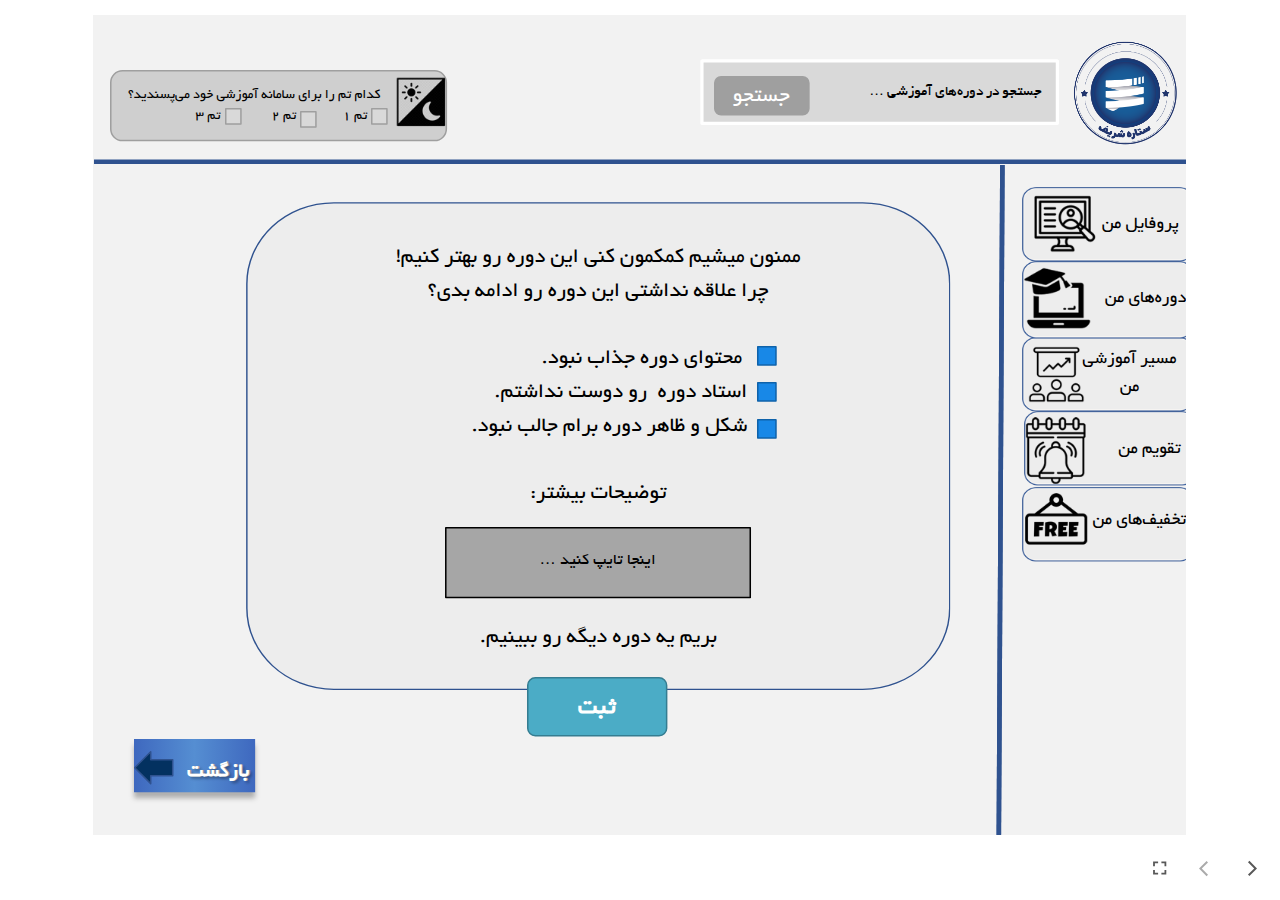
<file: index.html>
﻿<!doctype html>
<html lang="en-US">
<head>
  <meta charset="utf-8">
  <!-- Created using Storyline 360 - http://www.articulate.com  -->
  <!-- version: 3.72.29699.0 -->
  <title>lms1</title>
  <meta http-equiv="x-ua-compatible" content="IE=edge"/>
  <meta name="viewport" content="width=device-width,initial-scale=1,user-scalable=no,shrink-to-fit=no,minimal-ui"/>
  <meta name="apple-mobile-web-app-capable" content="yes"/>
  <style>
    html, body { height: 100%; padding: 0; margin: 0 }
    #app { height: 100%; width: 100%; }
  </style>

  <script>
    window.DS = {};
    window.globals = {
      DATA_PATH_BASE: '',
      HAS_FRAME: true,
      HAS_SLIDE: true,

      lmsPresent: false,
      tinCanPresent: false,
      cmi5Present: false,
      aoSupport: false,
      scale: 'noscale',
      captureRc: false,
      browserSize: 'optimal',
      bgColor: '#FFFFFF',
      features: 'AccessibleVideo,ConnectionMessages,FullScreenToggle,InsertSvgPicture,LayerPresentAsDialog,MultipleQuizTracking,PlayerSpeedControl,UpdatedThemeEditor,UseAudioElement',
      themeName: 'unified',
      preloaderColor: '#8C8C8C',
      suppressAnalytics: false,
      productChannel: 'stable',
      publishSource: 'storyline',
      aid: 'aid|fc96c266-6e23-4fcd-ad42-a68e541458d1',
      cid: '77bfec65-4844-4a6d-b167-8bf6cefc2b01',
      playerVersion: '3.72.29699.0',
      publishTimestamp: '2023-02-23T06:03:39.9209340Z',
      maxIosVideoElements: 10,
      connectionSettings: { message: 'You%20are%20offline.%20Trying%20to%20reconnect...', useDarkTheme: true },

      
      parseParams: function(qs) {
        if (window.globals.parsedParams != null) {
          return window.globals.parsedParams;
        }
        qs = (qs || window.location.search.substr(1)).split('+').join(' ');
        var params = {},
            tokens,
            re = /[?&]?([^=]+)=([^&]*)/g;

        while (tokens = re.exec(qs)) {
          params[decodeURIComponent(tokens[1]).trim()] =
            decodeURIComponent(tokens[2]).trim();
        }
        window.globals.parsedParams = params;
        return params;
      }

    };
  </script>
  <script>
    var isIe11 = ('ActiveXObject' in window || window.MSBlobBuilder != null)
      && window.msCrypto != null && !window.ActiveXObject;
    if (isIe11) {
      window.globals.unsupportedBrowser = true;
      document.write(atob('[base64]'));
    }
  </script>
  
  <script>window.THREE = { };</script>
  
</head>
<body style="background: #FFFFFF" class="cs-HTML theme-unified">
  <!-- 360 -->
  <script>!function(){var e,i=/iPhone/i,o=/iPod/i,n=/iPad/i,t=/\biOS-universal(?:.+)Mac\b/i,r=/\bAndroid(?:.+)Mobile\b/i,a=/Android/i,d=/(?:SD4930UR|\bSilk(?:.+)Mobile\b)/i,p=/Silk/i,l=/Windows Phone/i,u=/\bWindows(?:.+)ARM\b/i,b=/BlackBerry/i,s=/BB10/i,c=/Opera Mini/i,f=/\b(CriOS|Chrome)(?:.+)Mobile/i,h=/Mobile(?:.+)Firefox\b/i,v=function(e){return void 0!==e&&"MacIntel"===e.platform&&"number"==typeof e.maxTouchPoints&&e.maxTouchPoints>1&&"undefined"==typeof MSStream};e=function(e){var m={userAgent:"",platform:"",maxTouchPoints:0};e||"undefined"==typeof navigator?"string"==typeof e?m.userAgent=e:e&&e.userAgent&&(m={userAgent:e.userAgent,platform:e.platform,maxTouchPoints:e.maxTouchPoints||0}):m={userAgent:navigator.userAgent,platform:navigator.platform,maxTouchPoints:navigator.maxTouchPoints||0};var g=m.userAgent,y=g.split("[FBAN");void 0!==y[1]&&(g=y[0]),void 0!==(y=g.split("Twitter"))[1]&&(g=y[0]);var A=function(e){return function(i){return i.test(e)}}(g),w={apple:{phone:A(i)&&!A(l),ipod:A(o),tablet:!A(i)&&(A(n)||v(m))&&!A(l),universal:A(t),device:(A(i)||A(o)||A(n)||A(t)||v(m))&&!A(l)},amazon:{phone:A(d),tablet:!A(d)&&A(p),device:A(d)||A(p)},android:{phone:!A(l)&&A(d)||!A(l)&&A(r),tablet:!A(l)&&!A(d)&&!A(r)&&(A(p)||A(a)),device:!A(l)&&(A(d)||A(p)||A(r)||A(a))||A(/\bokhttp\b/i)},windows:{phone:A(l),tablet:A(u),device:A(l)||A(u)},other:{blackberry:A(b),blackberry10:A(s),opera:A(c),firefox:A(h),chrome:A(f),device:A(b)||A(s)||A(c)||A(h)||A(f)},any:!1,phone:!1,tablet:!1};return w.any=w.apple.device||w.android.device||w.windows.device||w.other.device,w.phone=w.apple.phone||w.android.phone||w.windows.phone,w.tablet=w.apple.tablet||w.android.tablet||w.windows.tablet,w}(),"object"==typeof exports&&"undefined"!=typeof module?module.exports=e:"function"==typeof define&&define.amd?define((function(){return e})):this.isMobile=e}();
    window.isMobile.apple.tablet = window.isMobile.apple.tablet ||
      (navigator.platform === 'MacIntel' && navigator.maxTouchPoints > 1);
    window.isMobile.apple.device = window.isMobile.apple.device || window.isMobile.apple.tablet;
    window.isMobile.tablet = window.isMobile.tablet || window.isMobile.apple.tablet;
    window.isMobile.any = window.isMobile.any || window.isMobile.apple.tablet;
  </script>

  <div id="focus-sink" tabindex="-1"></div>

  <div id="preso"></div>
  <script>
    (function() {

      var classTypes = [ 'desktop', 'mobile', 'phone', 'tablet' ];

      var addDeviceClasses = function(prefix, testObj) {
        var curr, i;
        for (i = 0; i < classTypes.length; i++) {
          curr = classTypes[i];
          if (testObj[curr]) {
            document.body.classList.add(prefix + curr);
          }
        }
      };

      var params = window.globals.parseParams(),
          isDevicePreview = params.devicepreview === '1',
          isPhoneOverride = params.deviceType === 'phone' || (isDevicePreview && params.phone == '1'),
          isTabletOverride = (params.deviceType === 'tablet' || isDevicePreview) && !isPhoneOverride,
          isMobileOverride = isPhoneOverride || isTabletOverride;

      var deviceView = {
        desktop: !window.isMobile.any && !isMobileOverride,
        mobile: window.isMobile.any || isMobileOverride,
        phone: isPhoneOverride || (window.isMobile.phone && !isTabletOverride),
        tablet: isTabletOverride || window.isMobile.tablet
      };

      window.globals.deviceView = deviceView;
      window.isMobile.desktop = !window.isMobile.any;
      window.isMobile.mobile = window.isMobile.any;

      addDeviceClasses('view-', deviceView);

    })();
  </script>
  
  <script src='story_content/user.js' type=text/javascript></script>
  <div class="slide-loader"></div>

  <script>
    var doc = document, loader = doc.body.querySelector('.slide-loader'); [ 1, 2, 3 ].forEach(function(n) { var d = doc.createElement('div'); d.style.backgroundColor = window.globals.preloaderColor; d.classList.add('mobile-loader-dot'); d.classList.add('dot' + n); loader.appendChild(d); });
  </script>

  <div class="mobile-load-title-overlay" style="display: none">
    <div class="mobile-load-title">lms1</div>
  </div>

  <div class="mobile-chrome-warning"></div>

  
<style>
  .warn-connection-dialog {
    display: none;
    background: transparent;
    pointer-events: none;
    position: fixed;
    left: 0;
    top: 0;
    width: 100%;
    height: 100%;
    z-index: 999;
  }

  .warn-connection-content {
    border-radius: 4px;
    background: white;
    border: 1px solid #E7E7E7;
    color: #333333;
    box-shadow: 0 2px 4px rgba(0, 0, 0, 0.25);
    transition: all 150ms ease-out;
    position: absolute;
    white-space: nowrap;
  }

  .view-phone.is-landscape .warn-connection-content {
    left: 23px;
    bottom: 23px;
  }

  .view-tablet.is-landscape .warn-connection-content {
    left: 50%;
    top: 20px;
    transform: translateX(-50%);
  }

  .is-portrait .warn-connection-content {
    transform: translate(-50%, calc(-100% - 15px));
  }

  .warn-connection-content p {
    display: inline-block;
    margin: 0 8px 0 0;
    line-height: 33px;
    font-size: 11px;
  }

  .warn-connection-content svg {
    position: relative;
    vertical-align: middle;
    margin: 0 2px 2px 8px;
  }

  .view-desktop .warn-connection-content {
    left: 1.5em;
    bottom: 1.5em;
  }

  .view-desktop .warn-connection-content p {
    font-size: 1.1em;
  }

  .is-offline .warn-connection-dialog {
    display: block;
  }

  .is-offline .cs-panel * {
    pointer-events: none !important;
  }

  .is-offline .cs-panel {
    pointer-events: all !important;
  }

  .is-offline #nav-controls * {
    pointer-events: none !important;
  }

  .is-offline #nav-controls {
    pointer-events: all !important;
  }
</style>

<div class="warn-connection-dialog">
  <div class="warn-connection-content">
    <svg width="17" height="15" viewBox="0 0 17 15" xmlns="http://www.w3.org/2000/svg">
      <path fill="#8F0000" stroke="white" d="M16.07,12.98 L15.88,12.23 L9.51,1.21 C8.97,0.26,7.6,0.26,7.06,1.21 L0.69,12.23 C0.15,13.16,0.81,14.36,1.91,14.36 H14.65 C15.47,14.36,16.05,13.7,16.07,12.98 Z"/>
      <path fill="white" stroke="white" d="M8.58,5.5 C8.35,5.28,8.5,5.35,8.21,5.32 C8.09,5.35,7.97,5.49,7.96,5.67 C7.97,5.79,7.98,5.92,7.98,6.04 L7.98,6.04 C7.99,6.17,8,6.31,8.01,6.43 L8.01,6.44 C8.03,6.92,8.06,7.41,8.09,7.9 L8.09,7.9 C8.12,8.39,8.14,8.88,8.17,9.37 C8.17,9.39,8.18,9.42,8.2,9.44 C8.23,9.46,8.25,9.47,8.28,9.47 C8.31,9.47,8.34,9.46,8.35,9.44 C8.37,9.43,8.38,9.4,8.39,9.35 L8.39,9.34 C8.39,9.24,8.4,9.15,8.4,9.05 L8.4,9.05 C8.41,8.96,8.41,8.86,8.42,8.75 C8.43,8.44,8.45,8.12,8.47,7.81 L8.47,7.81 C8.49,7.49,8.51,7.18,8.53,6.87 C8.55,6.46,8.56,6.05,8.59,5.64 L8.6,5.62 C8.6,5.57,8.59,5.53,8.58,5.5 L8.21,5.32 Z"/>
      <circle fill="white" stroke="white" cx="8.3" cy="11.35" r="0.3"/>
    </svg>
    <p>You are offline. Trying to reconnect...</p>
  </div>
</div>

<script>
  (function() {
    window.DS.connection = {
      warningShown: false,
      assets: {},
      loadingAssetGroup: false,
      retryDelay: 500
    };

    // @TODO this is POC code and can be cleaned up a bit more if we move forward
    // with the feature



    // The `window.globals.features` variable must be set in `webpack.dev.config` when testing locally - it is not enough
    // to have it in the data - but it must be set there as well.
    var useConnectionMessages = window.AbortController != null &&
      window.location.protocol != 'file:' &&
      window.globals.features.indexOf('ConnectionMessages') != -1;

    window.DS.connection.useConnectionMessages = useConnectionMessages

    var assetCount = 0;
    var checkLoadedId;
    var connectionSettings = window.globals.connectionSettings;

    if (useConnectionMessages && connectionSettings != null) {
      var contentEl = document.querySelector('.warn-connection-content');
      var messageEl = contentEl.querySelector('p')

      if (connectionSettings.useDarkTheme) {
        contentEl.style.borderColor = '#BABBBA';
        contentEl.style.backgroundColor = '#282828';
        contentEl.style.color = '#FFFFFF';
      }

      if (connectionSettings.message != null) {
        messageEl.textContent = window.decodeURIComponent(connectionSettings.message);
      }
    }

    function checkAssetsReady() {
      for (var i in DS.connection.assets) {
        if (!DS.connection.assets[i].success) {
          return false;
        }
      }
      return true;
    }

    function stopAssetGroup() {
      if (!useConnectionMessages) { return; }

      assetCount = 0;

      DS.connection.oldAssetGroup = DS.connection.assets;
      DS.connection.assets = {};
      DS.connection.loadingAssetGroup = false;
      clearInterval(checkLoadedId);
    }

    function startAssetGroup() {
      if (!useConnectionMessages) { return; }
      var ticks = 0;
      clearInterval(checkLoadedId);
      checkLoadedId = setInterval(function() {
        var loaded = 0;
        if (assetCount === 0 && loaded === 0) {
          clearInterval(checkLoadedId);
          return;
        }

        for (var i in DS.connection.assets) {
          if (DS.connection.assets[i].success) {
            loaded++;
          }
        }

        if (assetCount === loaded && checkAssetsReady()) {
          for (var i in DS.connection.assets) {
            if (DS.connection.assets[i].action) {
              DS.connection.assets[i].action();
            }
          }
          hideWarning();
          stopAssetGroup();
        }
      }, 100)
    }

    function requiredAsset(url, action, retry, type) {
      if (!useConnectionMessages) { return; }
      if (DS.connection.assets[url]) { return; }

      DS.connection.assets[url] = {
        success: false, action: action, retry: retry, type: type
      };
      assetCount = Object.keys(DS.connection.assets).length;
      if (!DS.connection.loadingAssetGroup) {
        startAssetGroup();
      }
      DS.connection.loadingAssetGroup = true;
    }

    function assetLoaded(url) {
      if (!useConnectionMessages) { return; }
      if (DS.connection.assets[url]) {
        DS.connection.assets[url].success = true;
      }
    }

    function assetFailed(url) {
      if (!useConnectionMessages) { return; }
      if (!DS.connection.assets[url]) {
        if (/\.js$/.test(url)) {
          setTimeout(function() {
            if (DS.connection.lastSlideLoaded != null) {
              DS.connection.lastSlideLoaded();
            }
          }, DS.connection.retryDelay);
        }
        return;
      }
      if (!DS.connection.warningShown) { showWarning(); }
      if (DS.connection.assets[url].retry) {
        setTimeout(function() {
          if (!DS.connection.assets[url].success) {
            DS.connection.assets[url].retry()
          }
        }, DS.connection.retryDelay);
      }
    }

    function hideWarning() {
      document.body.classList.remove('is-offline');
      DS.connection.warningShown = false;
    }
    DS.connection.hideWarning = hideWarning

    function showWarning(btn) {
      document.body.classList.add('is-offline')
      DS.connection.warningShown = true;
      updateWarningPosition();
    }

    function updateWarningPosition() {
      if (!DS.connection.warningShown) {
        return;
      }

      var isPortrait = document.body.classList.contains('is-portrait');
      var warningEl = document.querySelector('.warn-connection-content');

      if (isPortrait) {
        var slide = document.querySelector('.primary-slide');
        var slideRect = slide.getBoundingClientRect();

        warningEl.style.top = `${slideRect.top}px`
        warningEl.style.left = `${slideRect.left + slideRect.width / 2}px`
      } else {
        warningEl.style.top = null;
        warningEl.style.left = null;
      }

      window.requestAnimationFrame(updateWarningPosition);
    }

    // these will all be noops if the feature flag isn't set in
    // the data and `window.globals.features`
    DS.connection.requiredAsset = requiredAsset;
    DS.connection.assetLoaded = assetLoaded;
    DS.connection.assetFailed = assetFailed;
    DS.connection.stopAssetGroup = stopAssetGroup;
    DS.connection.startAssetGroup = startAssetGroup;
  })();
</script>


  <script>
    
    if (window.autoSpider && window.vInterfaceObject) {
      document.querySelector('.mobile-load-title-overlay').style.display = 'none';
    }
  </script>

  

  <link rel="stylesheet" href="html5/data/css/output.min.css" data-noprefix/>
</body>
<script src="html5/lib/scripts/bootstrapper.min.js"></script>
</html>
</file>
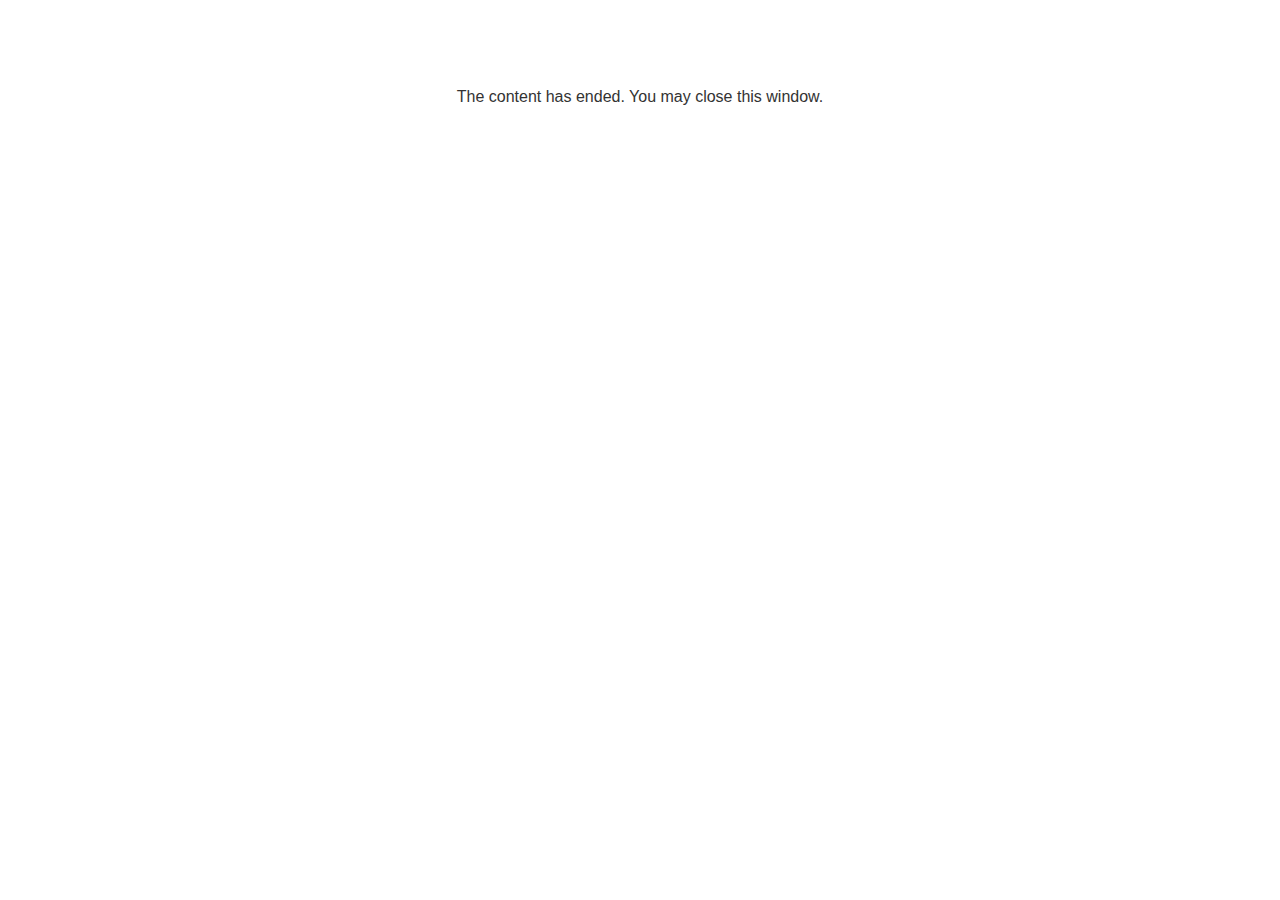
<file: lms/goodbye.html>
<!doctype html>
<html>
<body style="background-color: #ffffff;">

<p role="alert" style="color: #333333;font-family: Lato, articulate, tahoma, arial;font-size: medium;text-align: center;">
<br><br><br><br>
The content has ended. You may close this window.
</p>

</body>
</html>
</file>
